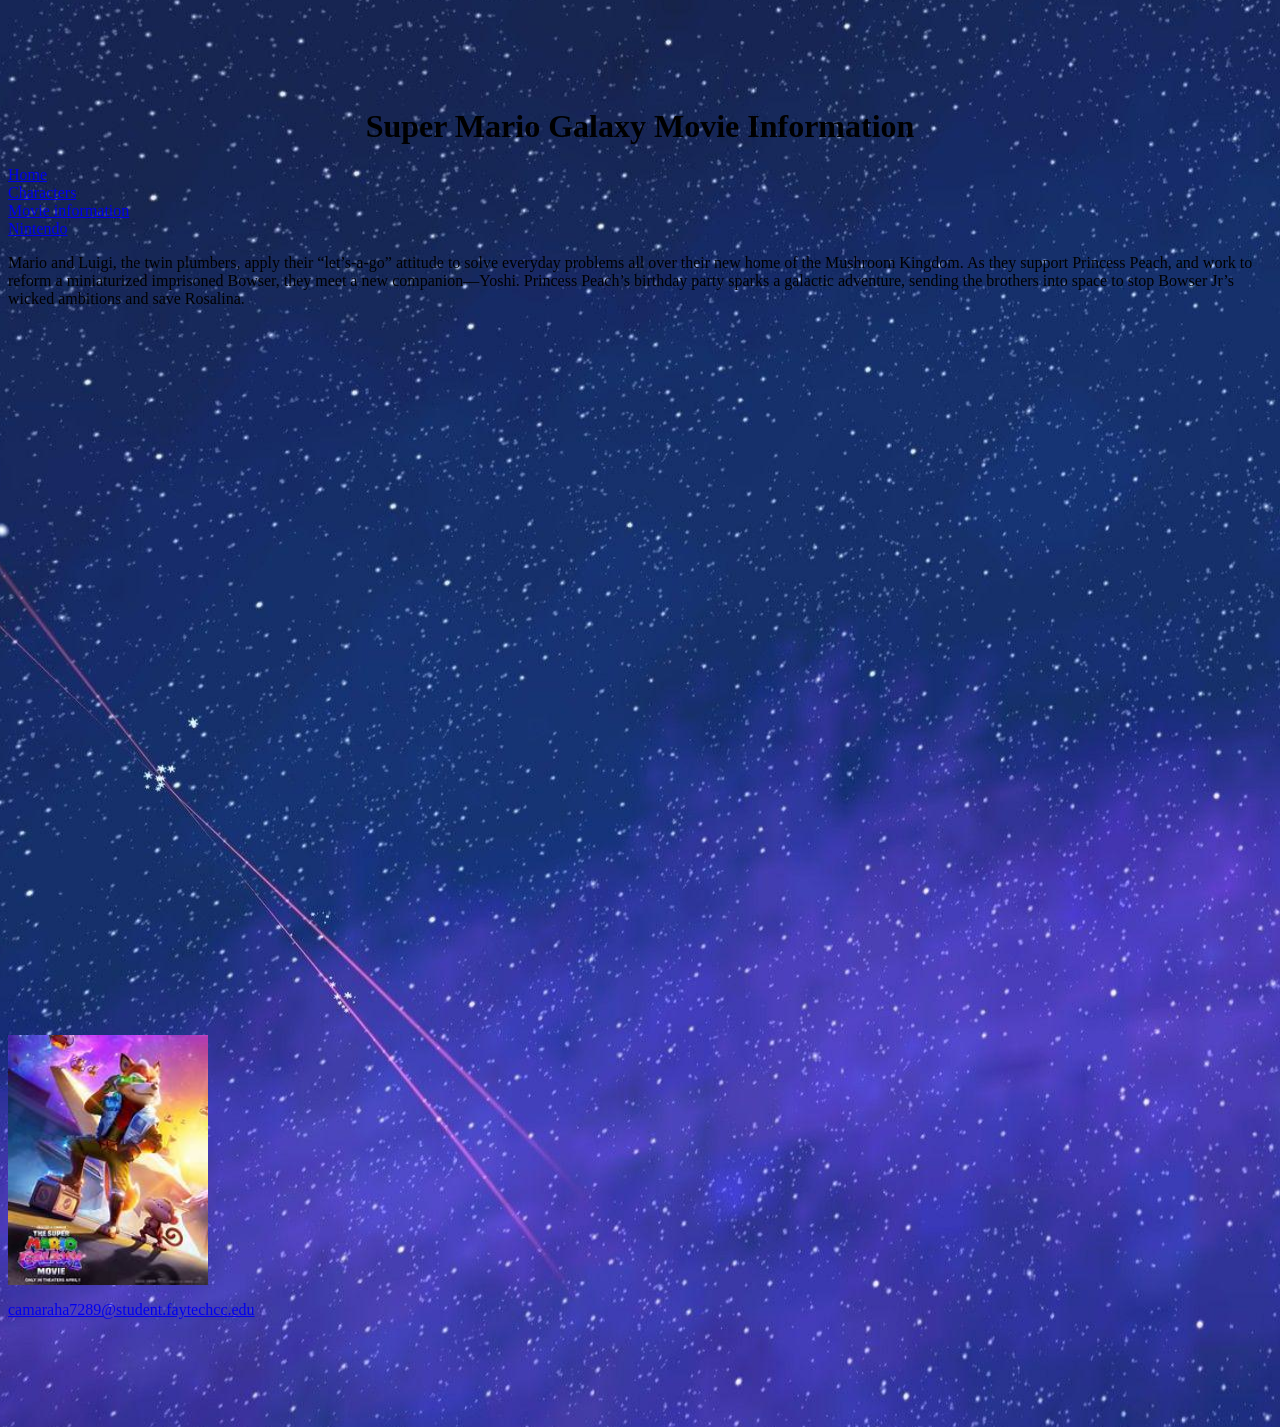
<file: index.html>
<html lang="en">
<meta charset="UTF-8">
<title>Mario movie Website</title>


<link rel="stylesheet" href="">
<link rel="stylesheet" href="style.css"
<style>




</style>
<script src=""></script>
<body>
<h1 style="text-align: center;"></h1>
<h1 style="text-align: center;">Super Mario Galaxy Movie Information</h1>


<div>
<a href="index.html">Home</a><br>
<a href="characters.html">Characters</a><br>
<a href="information.html">Movie information</a><br>
<a href="https://www.nintendo.com/us/"Target="blank">Nintendo</a>
</div>





<p>Mario and Luigi, the twin plumbers, apply their “let’s-a-go” attitude to solve everyday problems all over their new home of the Mushroom Kingdom.
As they support Princess Peach, and work to reform a miniaturized imprisoned Bowser, they meet a new companion―Yoshi.
Princess Peach’s birthday party sparks a galactic adventure, sending the brothers into space to stop Bowser Jr’s wicked ambitions and save Rosalina.</p>
<div style="padding-bottom: 56.25%; position: relative;"><iframe width="100%" height="100%" src="https://www.youtube.com/embed/PaEX-pKoRvw" allow="accelerometer; autoplay; encrypted-media; gyroscope; picture-in-picture; fullscreen" title="Media Embed" style="position: absolute; top: 0px; left: 0px; width: 100%; height: 100%; border: 0px;"><small>Powered by <a href="https://embed.tube/embed-code-generator/youtube/">youtube embedder</a></small></iframe></div>

<img src="fox only.jpg" width="200" height="250"alt="web pic"

<div>
<p><a href="mailto:camaraha7289@student.faytechcc.edu">camaraha7289@student.faytechcc.edu</a></p>
</div>
    
</footer>
</body>
</html>
</file>
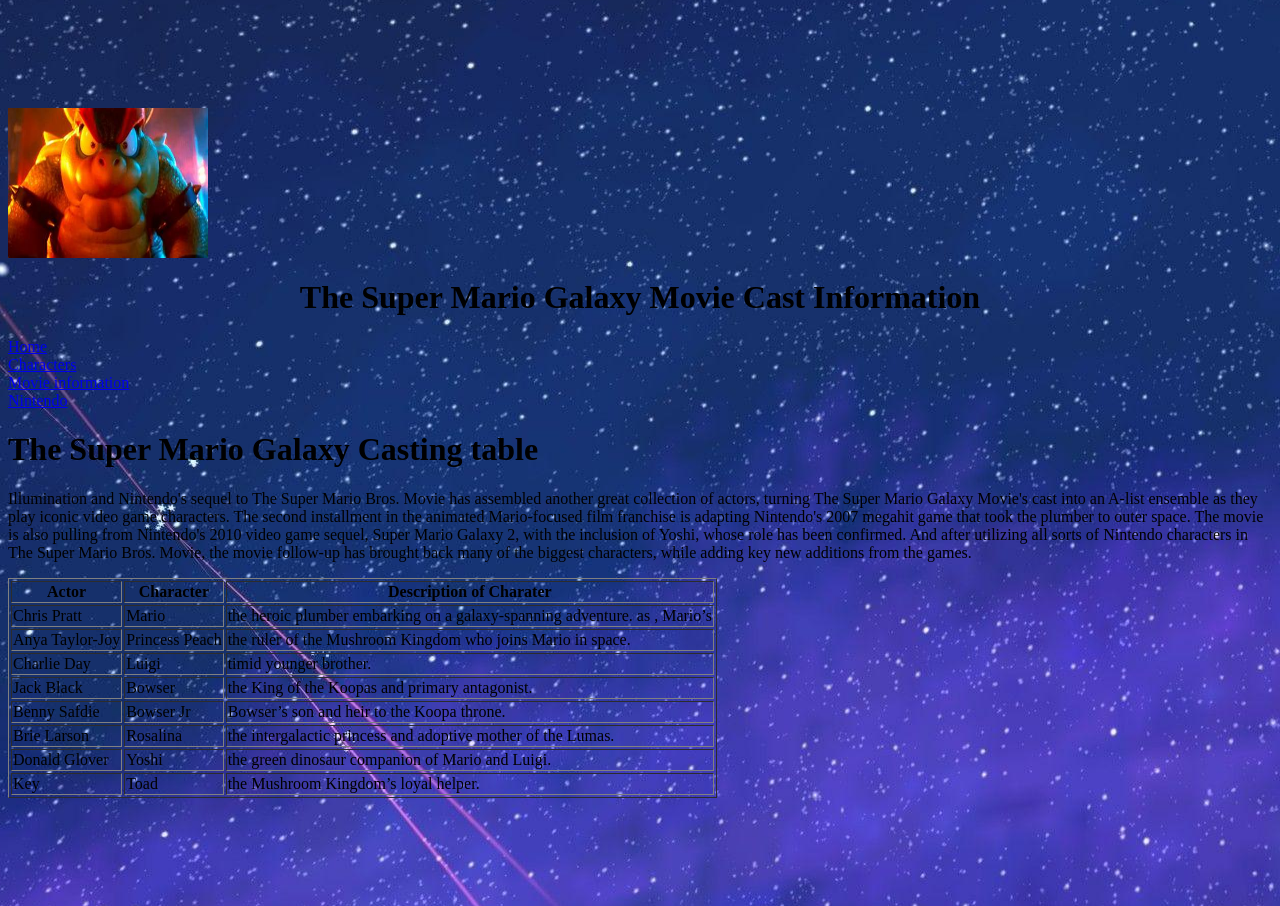
<file: characters.html>
<html lang="en">
<meta charset="UTF-8">
<title>Mario  Website</title>
<meta name="viewport" content="width=device-width,initial-scale=1">
<link rel="stylesheet" href="">
<link rel="stylesheet" href="style.css"
<style>

</style>
<script src=""></script>
<body>

<img src="bowersir.jpg" width="200" height="150"alt="web pic"
<h1 style="text-align: center;"></h1>
<h1 style="text-align: center;">The Super Mario Galaxy Movie Cast Information</h1>

<a href="index.html">Home</a><br>
<a href="characters.html">Characters</a><br>
<a href="information.html">Movie information</a><br>
<a href="https://www.nintendo.com/us/"Target="blank">Nintendo</a>

<h1>The Super Mario Galaxy Casting table</h1>

<table border="1">
<thead>
    <tr>
        <th>Actor</th>
        <th>Character</th>
        <th>Description of Charater</th>
    </tr>
</thead>
<tbody>
        <tr><td>Chris Pratt</td><td>Mario</td><td>the heroic plumber embarking on a galaxy-spanning adventure. as , Mario’s</td></tr>
        <tr><td>Anya Taylor-Joy</td><td>Princess Peach</td><td>the ruler of the Mushroom Kingdom who joins Mario in space.</td></tr>
        <tr><td>Charlie Day</td><td>Luigi</td><td>timid younger brother.</td></tr>
        <tr><td>Jack Black</td><td>Bowser</td><td>the King of the Koopas and primary antagonist.</td></tr>
        <tr><td>Benny Safdie</td><td>Bowser Jr</td><td>Bowser’s son and heir to the Koopa throne.</td></tr>
        <tr><td>Brie Larson</td><td>Rosalina</td><td>the intergalactic princess and adoptive mother of the Lumas.</td></tr>
        <tr><td>Donald Glover</td><td>Yoshi</td><td>the green dinosaur companion of Mario and Luigi.</td></tr>
        <tr><td>Key</td><td>Toad</td><td>the Mushroom Kingdom’s loyal helper.</td></tr>
</tbody>


<p>
Illumination and Nintendo's sequel to The Super Mario Bros. Movie has assembled another great collection of actors, turning The Super Mario Galaxy Movie's cast into an A-list ensemble as they play iconic video game characters. The second installment in the animated Mario-focused film franchise is adapting Nintendo's 2007 megahit game that took the plumber to outer space.
The movie is also pulling from Nintendo's 2010 video game sequel, Super Mario Galaxy 2, with the inclusion of Yoshi, whose role has been confirmed. And after utilizing all sorts of Nintendo characters in The Super Mario Bros. Movie, the movie follow-up has brought back many of the biggest characters, while adding key new additions from the games.
</p>
    
</footer>
</body>
</html>
</file>
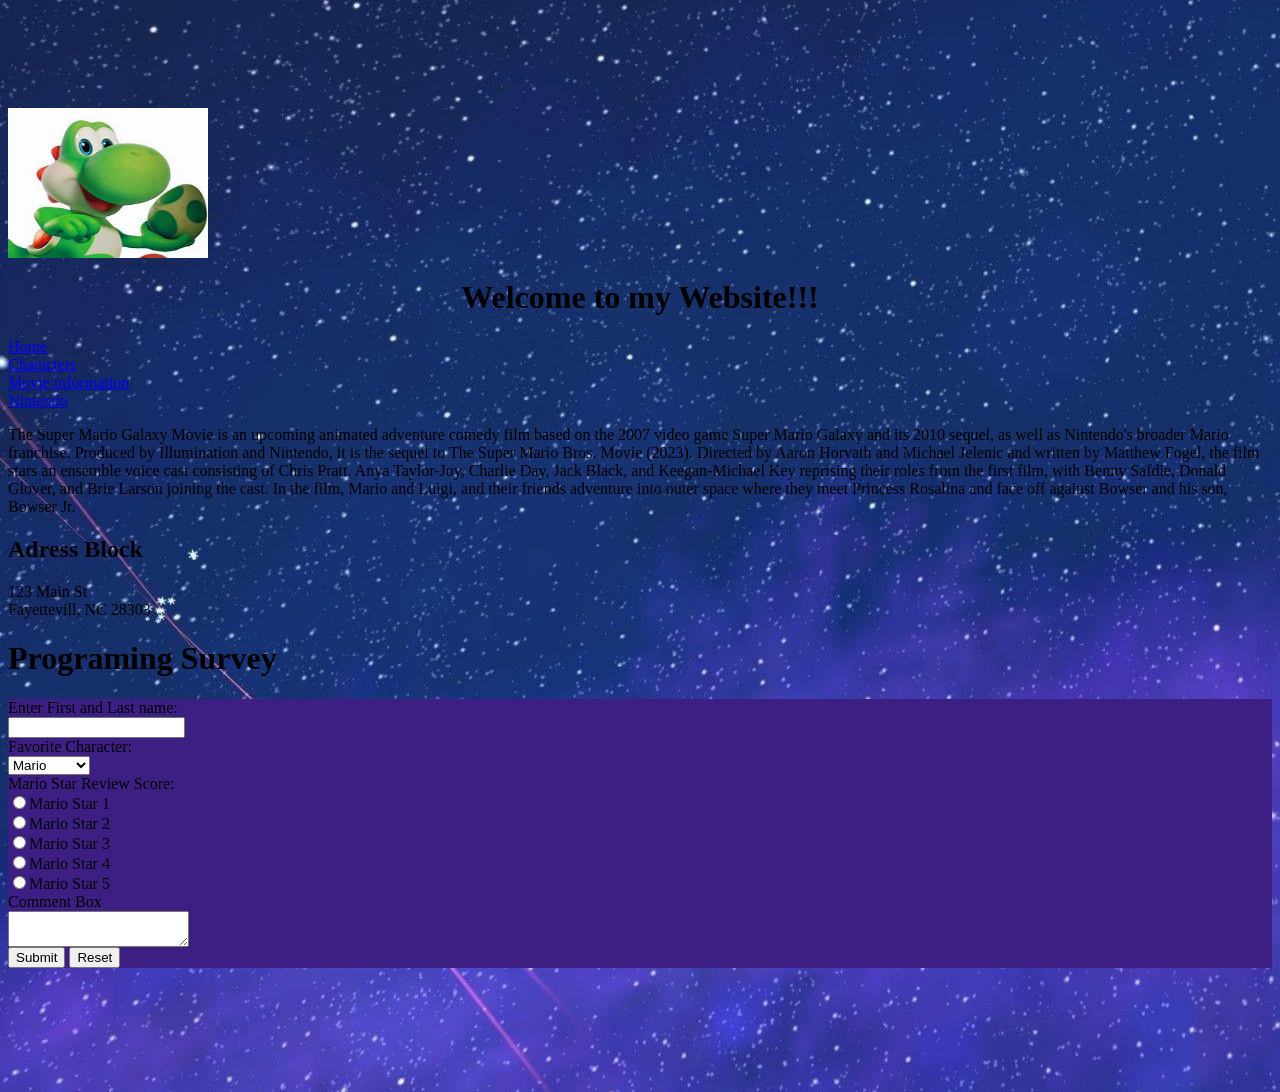
<file: information.html>
<html lang="en">
<meta charset="UTF-8">
<title>Information Website</title>
<meta name="viewport" content="width=device-width,initial-scale=1">
<link rel="stylesheet" href="">

<link rel="stylesheet" href="">
<link rel="stylesheet" href="style.css"
<style>

<style>
</style>
<script src=""></script>
<body>

<img src="yoshi.jpg" width="200" height="150"alt="web pic"
<h1 style="text-align: center;"></h1>
<h1 style="text-align: center;">Welcome to my Website!!!</h1>


<a href="index.html">Home</a><br>
<a href="characters.html">Characters</a><br>
<a href="information.html">Movie information</a><br>
<a href="https://www.nintendo.com/us/"Target="blank">Nintendo</a>




<p>The Super Mario Galaxy Movie is an upcoming animated adventure comedy film based on the 2007 video game Super Mario Galaxy and its 2010 sequel, as well as Nintendo's broader Mario franchise. Produced by Illumination and Nintendo, it is the sequel to The Super Mario Bros. Movie (2023). Directed by Aaron Horvath and Michael Jelenic and written by Matthew Fogel, the film stars an ensemble voice cast consisting of Chris Pratt, Anya Taylor-Joy, Charlie Day, Jack Black, and Keegan-Michael Key reprising their roles from the first film, with Benny Safdie, Donald Glover, and Brie Larson joining the cast. In the film, Mario and Luigi, and their friends adventure into outer space where they meet Princess Rosalina and face off against Bowser and his son, Bowser Jr.</p>




</ol>

<h2>Adress Block</h2>
<p>123 Main St <br> Fayettevill, NC 28303</p>
<h1>Programing Survey</h1>

<form action="#" method="post" style="background:hsl(258, 62%, 32%)">
    <label for="Fullname">Enter First and Last name:</label><br/>
    <input type="text" id-="fullname"><br/>

    <label for="Favorite character">Favorite Character:</label><br/>
    <select id="Favorite Character">
    <label for="Favorite Character">Select Favorite programming lanuage:</label><br/>
            option value="".--Select--</option>
            <option>Mario</option>
            <option>Peach</option>
            <option>Luigi</option>
            <option>Yoshi</option>
            <option>Bowser</option>
            <option>Bowser Jr</option>

    </select> <br/>

    <label>Mario Star Review Score: </label><br/>
    <label><input type="radio" value="Mario Star 1"></label>Mario Star 1<br/>
    <label><input type="radio" value="Mario Star 2"></label>Mario Star 2<br/>
    <label><input type="radio" value="Mario Star 3"></label>Mario Star 3<br/>
    <label><input type="radio" value="Mario Star 4"></label>Mario Star 4<br/>
    <label><input type="radio" value="Mario Star 5"></label>Mario Star 5<br/>


    <label for="comments">Comment Box</label><br/>
    <textarea id="comments"></textarea><br>

    <button type="submit">Submit</button>
    <button type="reset">Reset</button>

</body>
</html>
</file>
<file: style.css>
body{
    background-color: black;
    background-image:url(bigone.jpg);
    background-position: center;
    padding-top: 100px;
    padding-bottom: 100px;
}
</file>
